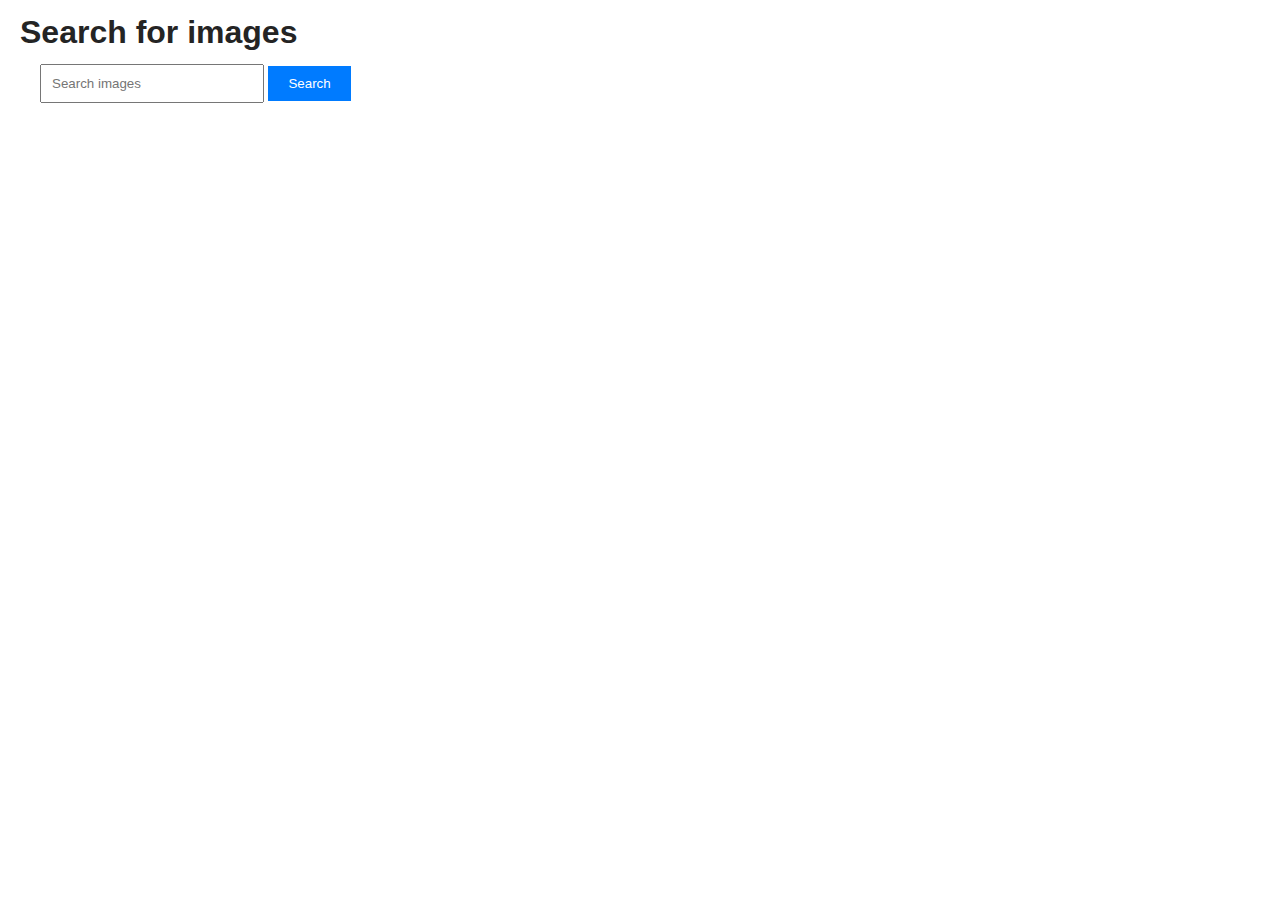
<file: src/index.html>
<!DOCTYPE html>
<html lang="en">

<head>
  <meta charset="UTF-8" />
  <link rel="icon" type="image/svg+xml" href="/favicon.svg" />
  <meta name="viewport" content="width=device-width, initial-scale=1.0" />
  <title>HOMEWORK 12</title>
  <link rel="stylesheet" href="./css/styles.css" />
</head>

<body>
  <h1>Search for images</h1>
  <section>
    <form id="search-form">
      <input type="text" name="search" id="search-input" required placeholder="Search images">
      <button type="submit">Search</button>
    </form>
    <span class="loader is-hidden"></span>
    <div class="gallery"> </div>
    <button id="load-more" style="display: none;">Load more</button>
    <span class="loader is-hidden"></span>
  </section>


  <script src="./main.js" type="module"></script>
</body>

</html>
</file>
<file: src/css/styles.css>
/**
  |============================
  | include css partials with
  | default @import url()
  |============================
*/
@import url('./reset.css');

:root {
  font-family: Inter, Avenir, Helvetica, Arial, sans-serif;
  font-size: 16px;
  line-height: 24px;
  font-weight: 400;

  color: #242424;
  background-color: rgba(255, 255, 255, 0.87);

  font-synthesis: none;
  text-rendering: optimizeLegibility;
  -webkit-font-smoothing: antialiased;
  -moz-osx-font-smoothing: grayscale;
  -webkit-text-size-adjust: 100%;
}

body {
  font-family: Arial, sans-serif;
  margin: 0;
  padding: 20px;
}

h1 {
  margin-bottom: 20px;
}

section {
  max-width: 1200px;
  margin: 0 auto;
}

#search-form {
  margin-bottom: 20px;
}

#search-input {
  padding: 10px;
  width: 200px;
}

button {
  padding: 10px 20px;
  background-color: #007bff;
  color: #fff;
  border: none;
  cursor: pointer;
}

button#load-more {
  border-radius: 8px;
  display: block;
  margin: 20px auto;
  padding: 8px 16px;
  width: 91px;
  height: 40px;
  border: none;
  background: #007bff;
  font-weight: 600;
  font-size: 10px;
  line-height: 1.5;
  letter-spacing: 0.04em;
  color: #fff;
}

.gallery {
  display: grid;
  grid-template-columns: repeat(4, 1fr);
  gap: 10px;
  /* display: flex;
  flex-wrap: wrap;
  gap: 20px; */
}

.photo-card {
  width: 300px;
  border-radius: 8px;
  box-shadow: 0 0 10px rgba(0, 0, 0, 0.1);
  overflow: hidden;
  text-align: center;
  border: 1px solid #242424;

}

.photo-card img {
  width: 100%;
  height: 200px;
  object-fit: cover;

  /* width: 100%;
  height: 100%;
  object-fit: cover; */
}

.photo-card .info {
  display: flex;
  text-align: center;
  padding: 8px;
  justify-content: center;

}
</file>
